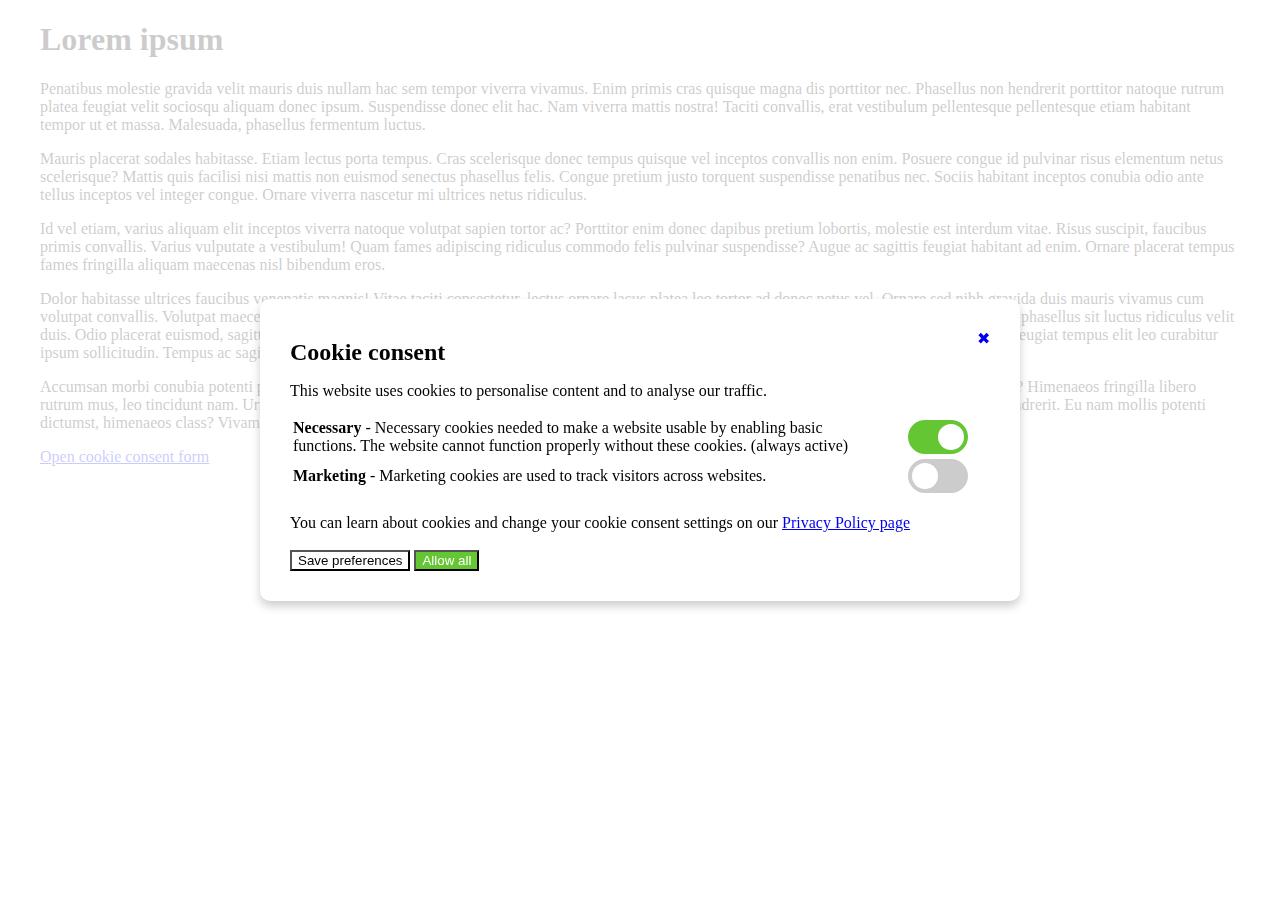
<file: src/index.html>
<!DOCTYPE html>
<html>
    <head>
        <meta name="viewport" content="initial-scale=1.0,minimum-scale=1.0,maximum-scale=1.0,user-scalable=no">
        <link rel="stylesheet" href="style.css">
        <script src="https://ajax.googleapis.com/ajax/libs/jquery/3.5.1/jquery.min.js"></script>

        <script>
            // Define dataLayer and the gtag function.
            window.dataLayer = window.dataLayer || [];
            function gtag(){dataLayer.push(arguments);}
         
            // Default consent settings
            gtag('consent', 'default', {'functionality_storage': 'granted',
                                        'security_storage': 'granted',
                                        'ad_storage': 'denied', 
                                        'analytics_storage': 'denied',
                                        'personalization_storage': 'denied',
                                        'wait_for_update': 500}); // so you can update consent later and it gets correctly triggered in GTM
          </script>
         
          <!-- Google Tag Manager -->
          <script>(function(w,d,s,l,i){w[l]=w[l]||[];w[l].push({'gtm.start':
          new Date().getTime(),event:'gtm.js'});var f=d.getElementsByTagName(s)[0],
          j=d.createElement(s),dl=l!='dataLayer'?'&l='+l:'';j.async=true;j.src=
          'https://www.googletagmanager.com/gtm.js?id='+i+dl;f.parentNode.insertBefore(j,f);
          })(window,document,'script','dataLayer','GTM-XXXXXXX');</script>
          <!-- End Google Tag Manager -->
    </head>

    <body>
        <!--
            COOKIE DIALOG HTML (cookieConsent.html) 
            This doesn't have to be here but cookieConsent.html can be inserted instead.
            For test without apache server it's here directly so browser doesn't block 
            content from another html due to CORS policies.
        -->
        <div id="cookieConsentDialog">
            <div class="cookieDialog">
                <div class="cookieIn">
                    <div class="cookieBox">
                        <a href="#" class="cookieClose" title="close">&#x2716;</a>
                        <h2>Cookie consent</h2>
                        <p>This website uses cookies to personalise content and to analyse our traffic.</p>
            
                        <table>
                            <tr>
                                <td>
                                    <b>Necessary</b> - Necessary cookies needed to make a website usable by enabling basic functions. The website cannot function properly without these cookies. (always active)
                                </td>
                                <td>
                                    <label class="switch">
                                        <input type="checkbox" name="necessaryCookiesConsent" id="necessaryCookiesConsent_input" disabled="disabled" checked="checked">
                                        <span class="checkboxSlider round"></span>
                                    </label>
                                </td>
                            </tr>
                            <tr>
                                <td>
                                    <b>Marketing</b> - Marketing cookies are used to track visitors across websites.
                                </td>
                                <td>
                                    <label class="switch">
                                        <input type="checkbox" name="marketingCookiesConsent" id="marketingCookiesConsent_input">
                                        <span class="checkboxSlider round"></span>
                                    </label>
                                </td>
                            </tr>
                        </table>
                                
                        <br>
                            <div>You can learn about cookies and change your cookie consent settings on our <a href="#">Privacy Policy page</a></div>
                        <br>
                                
                        <div id="cookieDialog_buttonbar" class="buttonbar">
                            <input type="submit" name="" value="Save preferences" id="coookieDialog_save_button" class="cookieNoticeButton gray" title="">
                            <input type="submit" name="" value="Allow all" id="coookieDialog_acceptAll_button" class="cookieNoticeButton green" title="">
                        </div>
                
                    </div>
                </div>
            </div>
            <div class="cookieOverlay"></div>
        </div>
        <!-- END OF COOCIE DIALOG HTML -->

        <div class="content">
            <h1>Lorem ipsum</h1>

            <p>
                Penatibus molestie gravida velit mauris duis nullam hac sem tempor viverra vivamus. Enim primis cras quisque magna dis porttitor nec. Phasellus non hendrerit porttitor natoque rutrum platea feugiat velit sociosqu aliquam donec ipsum. Suspendisse donec elit hac. Nam viverra mattis nostra! Taciti convallis, erat vestibulum pellentesque pellentesque etiam habitant tempor ut et massa. Malesuada, phasellus fermentum luctus.
            </p>
            <p>
                Mauris placerat sodales habitasse. Etiam lectus porta tempus. Cras scelerisque donec tempus quisque vel inceptos convallis non enim. Posuere congue id pulvinar risus elementum netus scelerisque? Mattis quis facilisi nisi mattis non euismod senectus phasellus felis. Congue pretium justo torquent suspendisse penatibus nec. Sociis habitant inceptos conubia odio ante tellus inceptos vel integer congue. Ornare viverra nascetur mi ultrices netus ridiculus.
            </p>
            <p>
                Id vel etiam, varius aliquam elit inceptos viverra natoque volutpat sapien tortor ac? Porttitor enim donec dapibus pretium lobortis, molestie est interdum vitae. Risus suscipit, faucibus primis convallis. Varius vulputate a vestibulum! Quam fames adipiscing ridiculus commodo felis pulvinar suspendisse? Augue ac sagittis feugiat habitant ad enim. Ornare placerat tempus fames fringilla aliquam maecenas nisl bibendum eros.
            </p>
            <p>
                Dolor habitasse ultrices faucibus venenatis magnis! Vitae taciti consectetur, lectus ornare lacus platea leo tortor ad donec netus vel. Ornare sed nibh gravida duis mauris vivamus cum volutpat convallis. Volutpat maecenas fusce, dictum torquent integer. Dui lorem eleifend nisl parturient quis eget. Posuere, rutrum vel vulputate dictumst phasellus sit luctus ridiculus velit duis. Odio placerat euismod, sagittis eu imperdiet. Venenatis sem vitae pharetra sit senectus ipsum commodo sociis bibendum. Auctor imperdiet mauris feugiat tempus elit leo curabitur ipsum sollicitudin. Tempus ac sagittis!
            </p>
            <p>
                Accumsan morbi conubia potenti porta, bibendum nullam. Sit morbi sollicitudin conubia dictumst ultrices. Iaculis tristique nibh nascetur sapien fringilla? Himenaeos fringilla libero rutrum mus, leo tincidunt nam. Urna varius sed nascetur etiam montes. Fermentum nisi sollicitudin taciti potenti. Dapibus eget aptent augue vivamus hendrerit. Eu nam mollis potenti dictumst, himenaeos class? Vivamus tempus sagittis id risus rhoncus. Cubilia nec netus rhoncus suscipit curae; velit.
            </p>

            <!-- LINK TO OPEN COOKIE DIALOG AFTER IT WAS CLOSED BY USER -->
            <a href="#" class="showCookieDialog">Open cookie consent form</a>
        </div>

        <!-- load cookieConsent javascript -->
        <script type="text/javascript" src="cookieConsent.js"></script>
    </body>
</html>
</file>
<file: src/style.css>
/* CONTENT STYLE */
.content {
  max-width: 1200px;
  margin: 0 auto;
}

/* ROUND SWITCH CHECKBOX */

.switch {
  position: relative;
  display: inline-block;
  width: 60px;
  height: 34px;
}

.switch input {
  opacity: 0;
  width: 0;
  height: 0;
}

.checkboxSlider {
  position: absolute;
  cursor: pointer;
  top: 0;
  left: 0;
  right: 0;
  bottom: 0;
  background-color: #ccc;
  -webkit-transition: 0.4s;
  transition: 0.4s;
}

.checkboxSlider:before {
  position: absolute;
  content: "";
  height: 26px;
  width: 26px;
  left: 4px;
  bottom: 4px;
  background-color: white;
  -webkit-transition: 0.4s;
  transition: 0.4s;
}

input:checked + .checkboxSlider {
  background-color: #64c633;
}

input:focus + .checkboxSlider {
  box-shadow: 0 0 1px #64c633;
}

input:checked + .checkboxSlider:before {
  -webkit-transform: translateX(26px);
  -ms-transform: translateX(26px);
  transform: translateX(26px);
}

/* round sliders */
.checkboxSlider.round {
  border-radius: 34px;
}

.checkboxSlider.round:before {
  border-radius: 50%;
}


/* COOKIE PAGE */

.cookieClose {
  text-decoration: none;
  float: right;
}

.cookieDialog {
  position: absolute;
  left: 0;
  right: 0;
  top: 0;
  bottom: 0;
  z-index: 1010;
  width: 100%;
  height: 100%;
  display: none;
}

.cookieOverlay {
  position: fixed;
  top: 0;
  left: 0;
  right: 0;
  bottom: 0;
  z-index: 1009;
  width: 100%;
  height: 100%;
  background: rgba(255, 255, 255, 0.8);
  display: none;
}

.cookieIn {
  width: 100%;
  height: 100%;
  display: table-cell;
  vertical-align: middle;
  text-align: center;
}

.cookieBox h2 {
  margin: 10px 40px 15px 0;
}

.cookieBox {
  background: #fff;
  border-radius: 10px;
  margin: 30px;
  padding: 30px;
  margin: 0 auto;
  max-width: 700px;
  box-shadow: 0 5px 10px rgba(0, 0, 0, 0.2);
  text-align: left;
  position: relative;
}

.cookieDialog td {
  padding-right: 20px;
}

.cookieOverlay {
  position: fixed;
  top: 0;
  left: 0;
  right: 0;
  bottom: 0;
  z-index: 1009;
  width: 100%;
  height: 100%;
  background: rgba(255, 255, 255, 0.8);
  display: none;
}

/* cookie page - buttons */

.cookieNoticeButton.gray {
  color: #000;
  background: #fff;
}

.cookieNoticeButton.gray:hover {
  color: #000;
  background: #f0f0f0;
}

.cookieNoticeButton.green {
  color: #fff;
  background: #64c633;
}

.cookieNoticeButton.green:hover {
  background: #6fe434;
}
</file>
